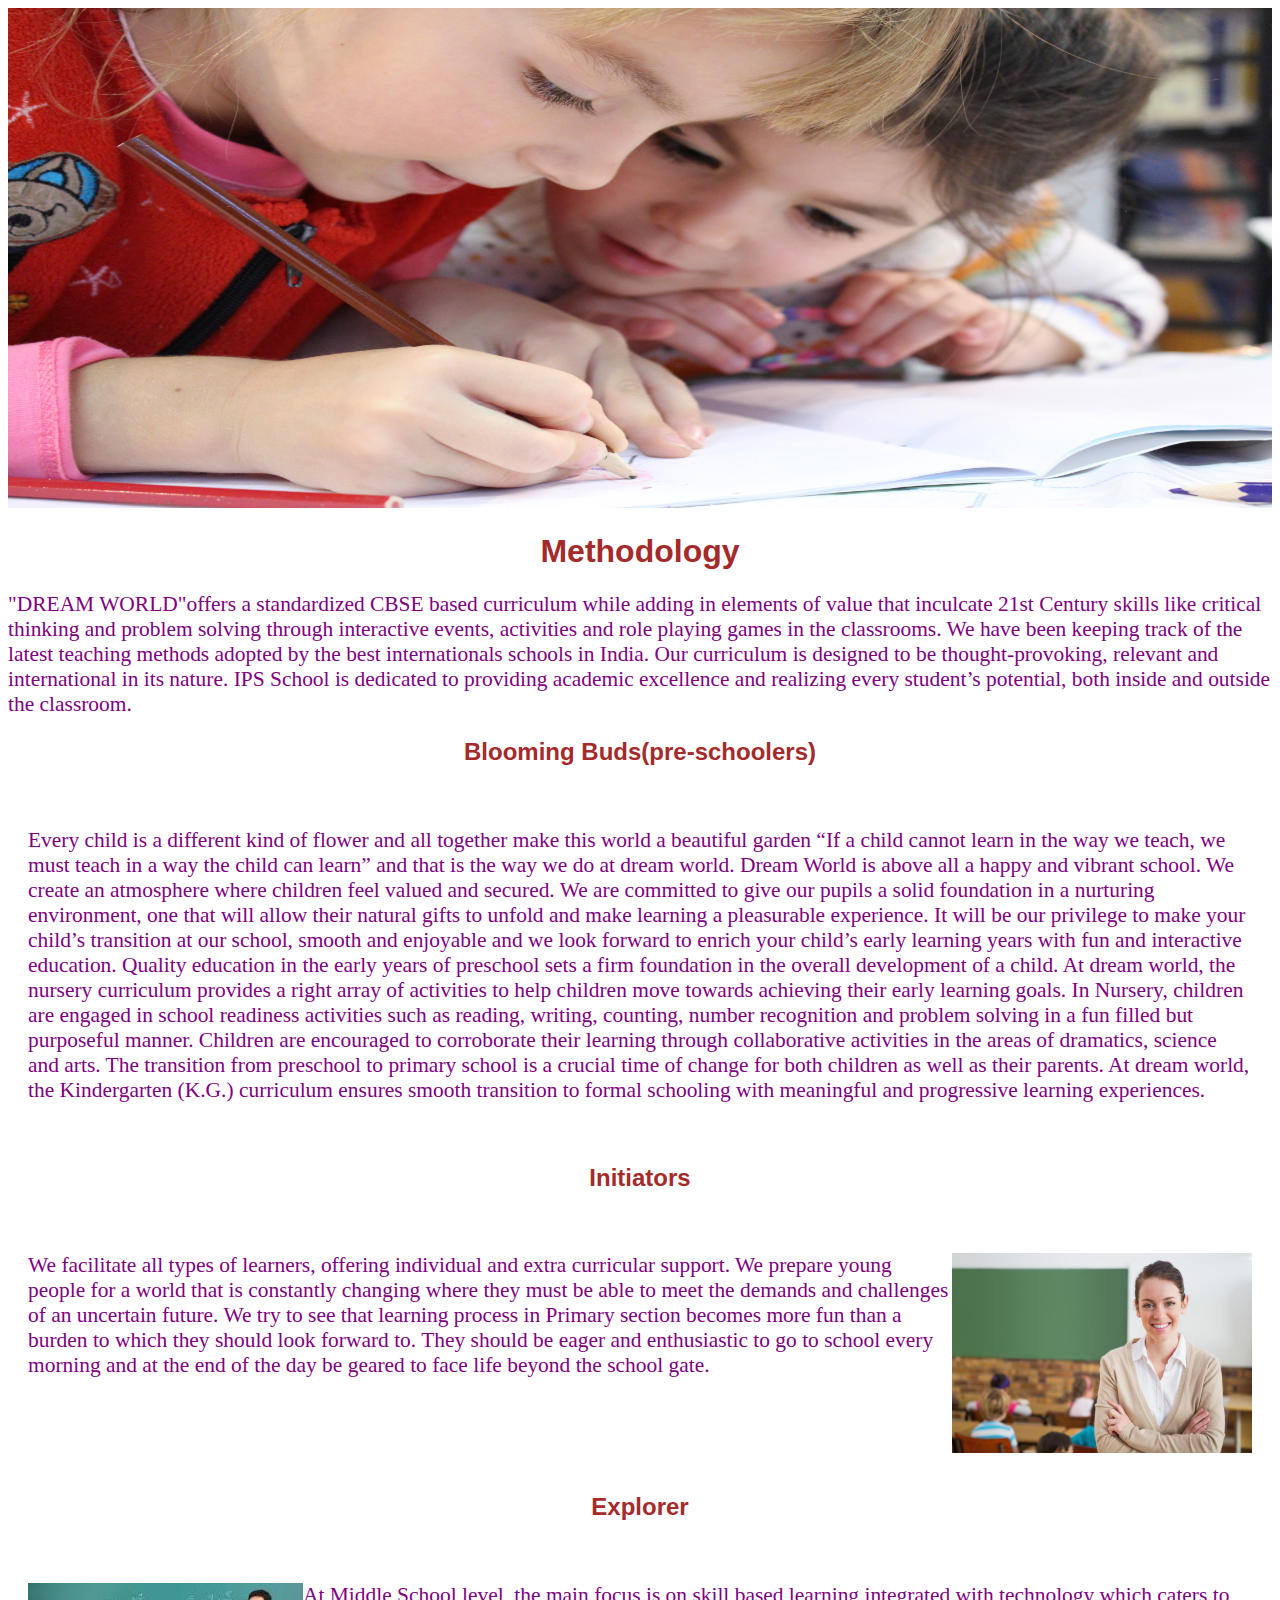
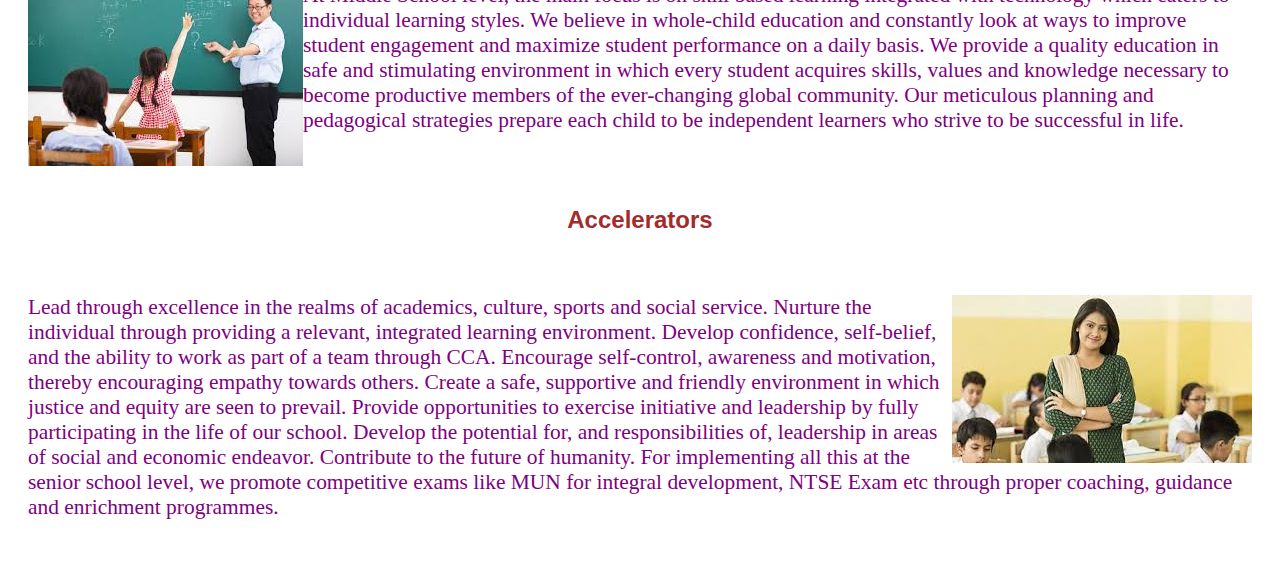
<file: acad.html>
<!DOCTYPE html>
<html lang="en">
<head>
    <meta charset="UTF-8">
    <meta name="viewport" content="width=device-width, initial-scale=1.0">
    <meta http-equiv="X-UA-Compatible" content="ie=edge">
    <title>Document</title>
    <link rel="stylesheet" href="styleo.css">
</head>
<body>
    <img src="kg.jpg" alt="" class="mainpic"><br>
    <h1>Methodology</h1>
    <p>"DREAM WORLD"offers a standardized CBSE based curriculum while adding in elements of value that inculcate 21st Century skills like critical thinking and problem solving through interactive events, activities and role playing games in the classrooms. We have been keeping track of the latest teaching methods adopted by the best internationals schools in India. Our curriculum is designed to be thought-provoking, relevant and international in its nature. IPS School is dedicated to providing academic excellence and realizing every student’s potential, both inside and outside the classroom.

        </p>
    <h2>Blooming Buds(pre-schoolers)</h2>
    <div>
    <p>Every child is a different kind of flower and all together make this world a beautiful garden “If a child cannot learn in the way we teach, we must teach in a way the child can learn” and that is the way we do at dream world. Dream World is above all a happy and vibrant school. We create an atmosphere where children feel valued and secured.

            We are committed to give our pupils a solid foundation in a nurturing environment, one that will allow their natural gifts to unfold and make learning a pleasurable experience. It will be our privilege to make your child’s transition at our school, smooth and enjoyable and we look forward to enrich your child’s early learning years with fun and interactive education.
            
            Quality education in the early years of preschool sets a firm foundation in the overall development of a child. At dream world, the nursery curriculum provides a right array of activities to help children move towards achieving their early learning goals.
            
            In Nursery, children are engaged in school readiness activities such as reading, writing, counting, number recognition and problem solving in a fun filled but purposeful manner. Children are encouraged to corroborate their learning through collaborative activities in the areas of dramatics, science and arts.
            
            The transition from preschool to primary school is a crucial time of change for both children as well as their parents. At dream world, the Kindergarten (K.G.) curriculum ensures smooth transition to formal schooling with meaningful and progressive learning experiences.</p></div>
    <h2>Initiators</h2><div>
    <p><img src="t1.jpg" class="rfloat">
        We facilitate all types of learners, offering individual and extra curricular support. We prepare young people for a world that is constantly changing where they must be able to meet the demands and challenges of an uncertain future.

        We try to see that learning process in Primary section becomes more fun than a burden to which they should look forward to. They should be eager and enthusiastic to go to school every morning and at the end of the day be geared to face life beyond the school gate.</p></div>
    <h2>Explorer</h2><div>
    <p><img src="t2.jpg" alt="" class="lfloat">
        At Middle School level, the main focus is on skill based learning integrated with technology which caters to individual learning styles. We believe in whole-child education and constantly look at ways to improve student engagement and maximize student performance on a daily basis.

        We provide a quality education in safe and stimulating environment in which every student acquires skills, values and knowledge necessary to become productive members of the ever-changing global community.
        
        Our meticulous planning and pedagogical strategies prepare each child to be independent learners who strive to be successful in life.
        
        </p></div>
    <h2>Accelerators</h2><div>
    <p>
        <img src="t3.jpg" alt="" class="rfloat">
        
Lead through excellence in the realms of academics, culture, sports and social service. Nurture the individual through providing a relevant, integrated learning environment. Develop confidence, self-belief, and the ability to work as part of a team through CCA. Encourage self-control, awareness and motivation, thereby encouraging empathy towards others.

Create a safe, supportive and friendly environment in which justice and equity are seen to prevail. Provide opportunities to exercise initiative and leadership by fully participating in the life of our school. Develop the potential for, and responsibilities of, leadership in areas of social and economic endeavor. Contribute to the future of humanity. For implementing all this at the senior school level, we promote competitive exams like MUN for integral development, NTSE Exam etc through proper coaching, guidance and enrichment programmes.
    </p></div>
    
</body>
</html>
</file>
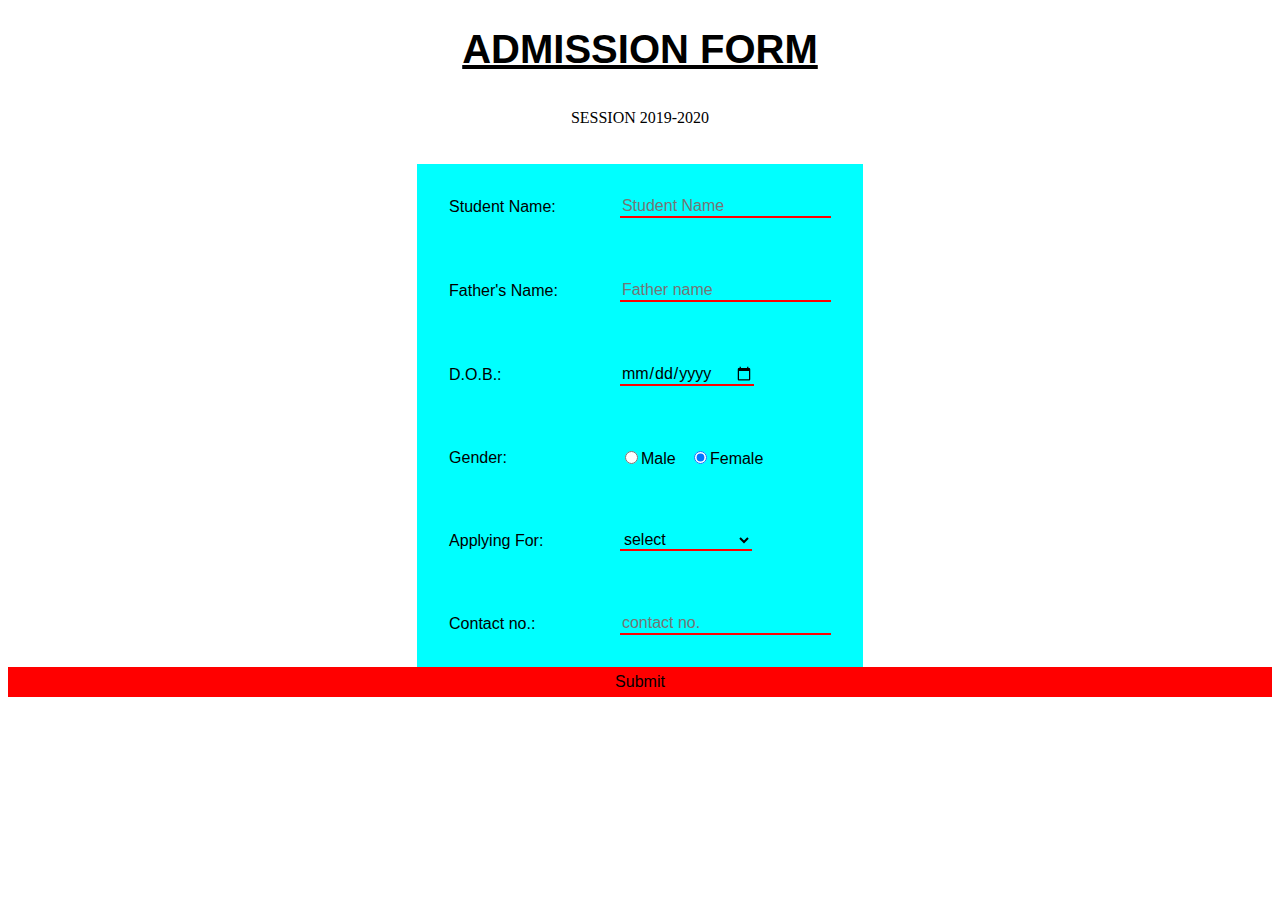
<file: admissionform.html>
<!DOCTYPE html>
<html lang="en">
<head>
    <meta charset="UTF-8">
    <meta name="viewport" content="width=device-width, initial-scale=1.0">
    <meta http-equiv="X-UA-Compatible" content="ie=edge">
    <title>Document</title>
    <link rel="stylesheet" href="aform.css">
</head>
<body>
    <h1>ADMISSION FORM</h1>
    <h6>SESSION 2019-2020</h6>
    <form action="form.php" method="POST">
        <table align="center">
            <tr>
                <td>Student Name:</td>
                <td><Input type="text" name="stuname" placeholder="Student Name" required></Input></td>
            </tr>
            <tr>
                <td>Father's Name:</td>
            <td><Input type="text" name="faname" placeholder="Father name"></Input></td></tr>
            <tr>
                <td>D.O.B.:</td>
                <td><Input type="date" name="dob"  placeholder="dd/mm/yyyy" required ></td>
                    
            </tr>
            <tr>
                <td>Gender:</td>
                <td><input type="radio" name="gender" value="male" checked required>Male &nbsp;
                    <input type="radio" name="gender" value="female" checked required>Female</td>
            </tr>
            <tr>
                <td>Applying For:</td>
                <td><select name="class" required>
                    <option value="">select</option>
                    <option value="L.K.G.">L.K.G.</option>
                    <option value="NURSERY">NURSERY</option>
                    <option value="U.K.G.">U.K.G.</option>
                    <option value="1">1</option>
                    <option value="2">2</option>
                    <option value="3">3</option>
                    <option value="4">4</option>
                    <option value="5">5</option>
                    <option value="6">6</option>
                    <option value="7">7</option>
                    <option value="8">8</option>
                    <option value="9">9</option>
                    <option value="11M">11MATHS</option>
                    <option value="11C">11COMMERCE</option>
                    <option value="11S">11SCIENCE</option>
                   
                </select></td>
            </tr>
            <tr>
                <td>Contact no.:</td>
                <td><input type="number"required name="cno" placeholder="contact no."></td>
            </tr>
        </table>
        <input class="butn" type="submit">
    </form>
</body>
</html>
</file>
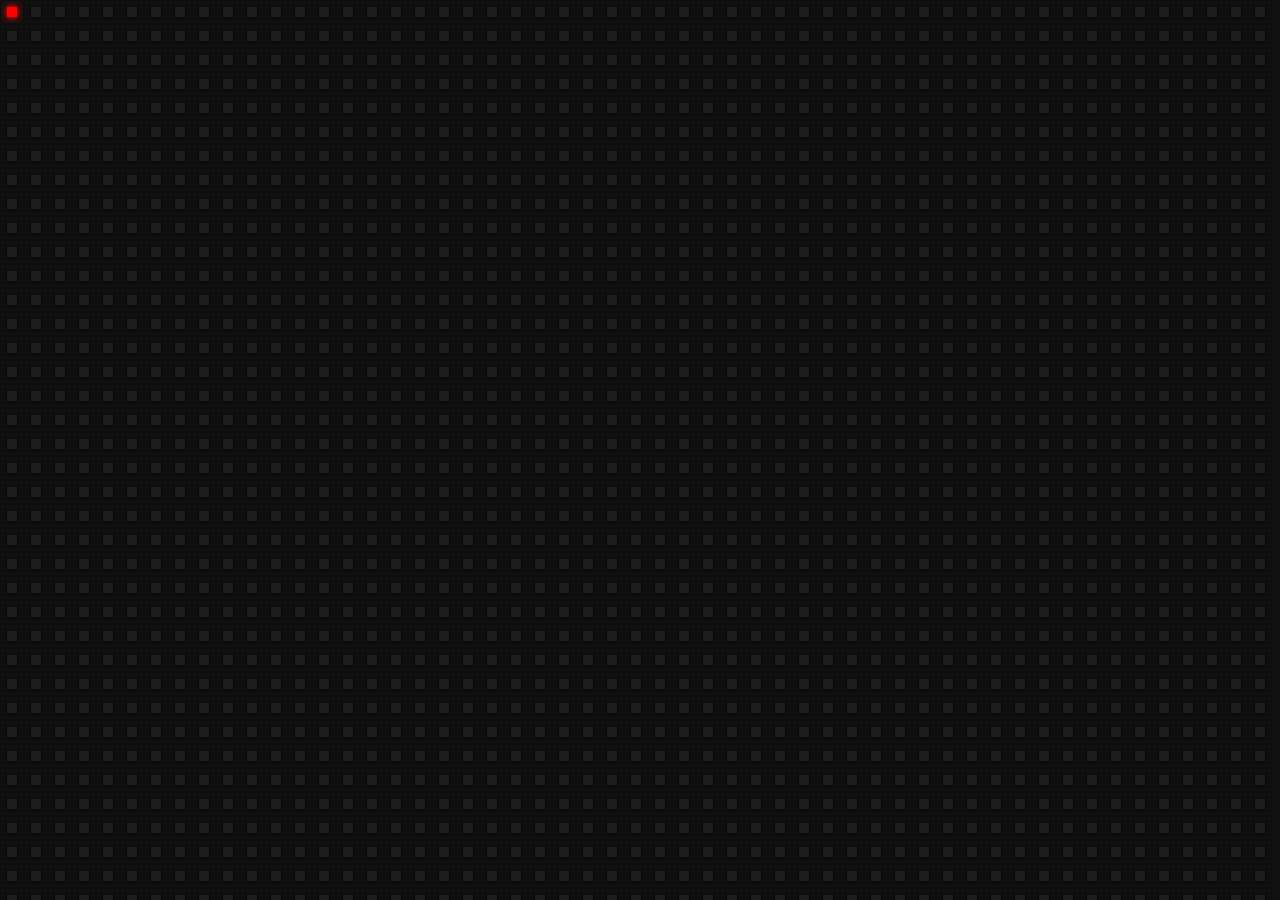
<file: analogus.html>
<!DOCTYPE html>
<html lang="en">
<head>
    
    <title>Document</title>
    <link rel="stylesheet" type="text/css" href="analo.css">
</head>
<body>
    <div class="container"></div>
    <script src="https://code.jquery.com/jquery-3.3.1.js"></script>
    <script type="text/javascript">
    for(var i=1; i<=2500; i++)
    {
        $('.container').append('<div class="box"></div>');
    }
    </script>
</body>
</html>
</file>
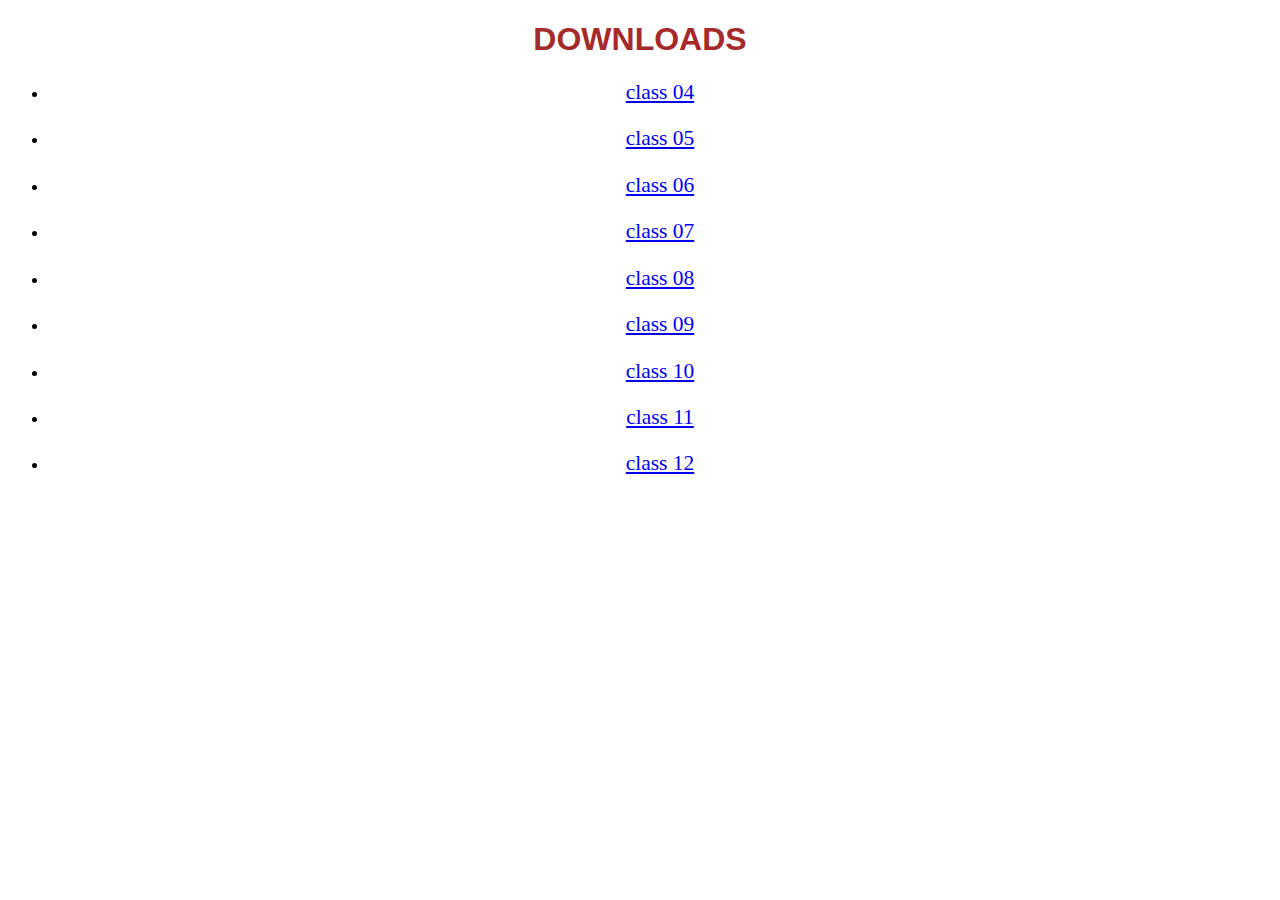
<file: dls.html>
<!DOCTYPE html>
<html lang="en">
<head>
    <meta charset="UTF-8">
    <meta name="viewport" content="width=device-width, initial-scale=1.0">
    <meta http-equiv="X-UA-Compatible" content="ie=edge">
    <title>Document</title>
    <link rel="stylesheet" href="styleo.css">
</head>
<body>
    <h1>DOWNLOADS</h1>
    <ul align="center">
        <li><p><a href="#">class 04</a></p></li>
        <li><p><a href="#">class 05</a></p></li>
        <li><p><a href="#">class 06</a></p></li>
        <li><p><a href="#">class 07</a></p></li>
        <li><p><a href="#">class 08</a></p></li>
        <li><p><a href="#">class 09</a></p></li>
        <li><p><a href="#">class 10</a></p></li>
        <li><p><a href="#">class 11</a></p></li>
        <li><p><a href="#">class 12</a></p></li>

    </ul>
    
</body>
</html>
</file>
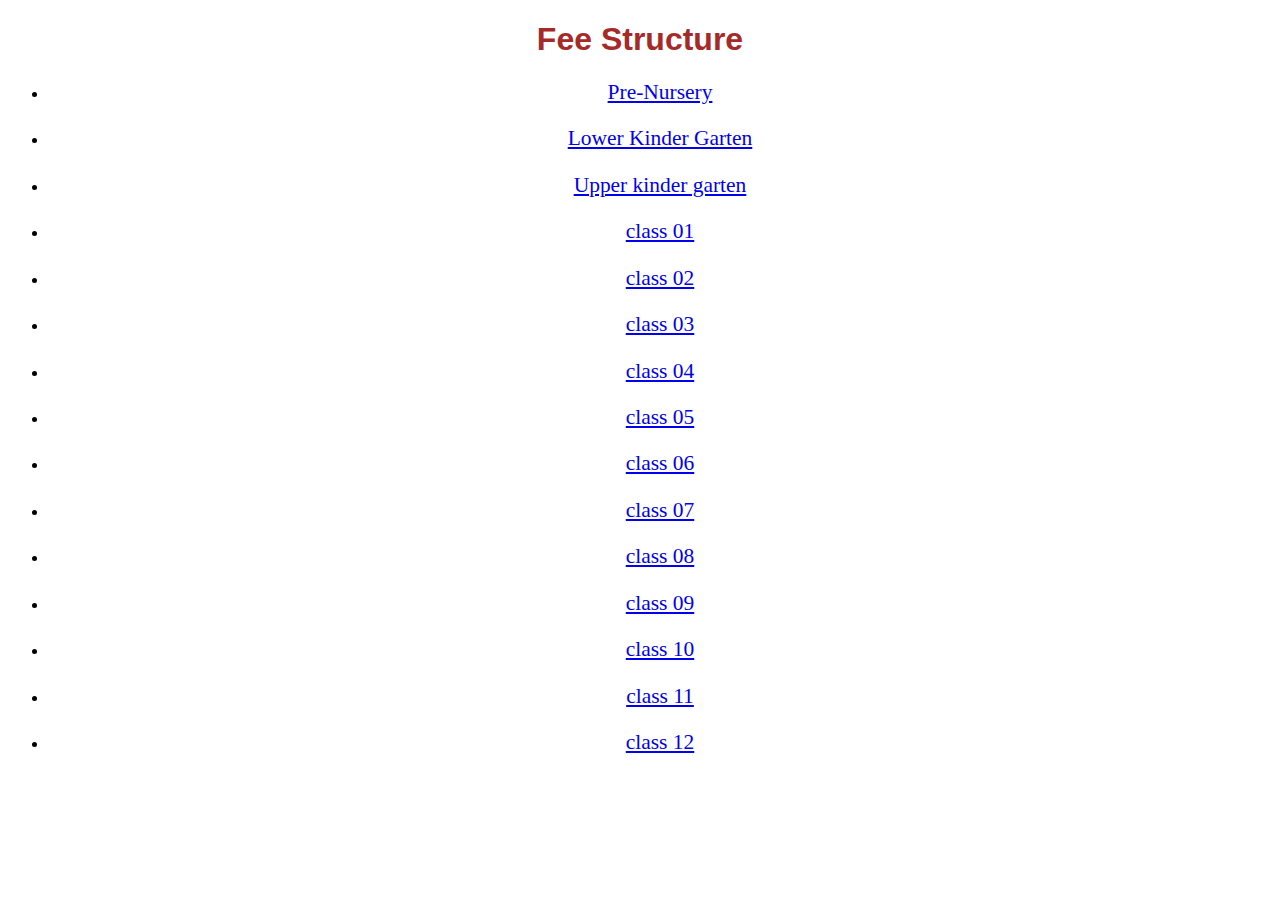
<file: fee.html>
<!DOCTYPE html>
<html lang="en">
<head>
    <meta charset="UTF-8">
    <meta name="viewport" content="width=device-width, initial-scale=1.0">
    <meta http-equiv="X-UA-Compatible" content="ie=edge">
    <title>Document</title>
    <link rel="stylesheet" href="styleo.css">
</head>
<body>
    <h1>Fee Structure</h1>
    <ul align="center">
            <li><p><a href="#">Pre-Nursery</a></p></li>
            <li><p><a href="#">Lower Kinder Garten</a></p></li>
            <li><p><a href="#">Upper kinder garten</a></p></li>
            <li><p><a href="#">class 01</a></p></li>
            <li><p><a href="#">class 02</a></p></li>
            <li><p><a href="#">class 03</a></p></li>
        <li><p><a href="#">class 04</a></p></li>
        <li><p><a href="#">class 05</a></p></li>
        <li><p><a href="#">class 06</a></p></li>
        <li><p><a href="#">class 07</a></p></li>
        <li><p><a href="#">class 08</a></p></li>
        <li><p><a href="#">class 09</a></p></li>
        <li><p><a href="#">class 10</a></p></li>
        <li><p><a href="#">class 11</a></p></li>
        <li><p><a href="#">class 12</a></p></li>

    </ul>
    
</body>
</html>
</file>
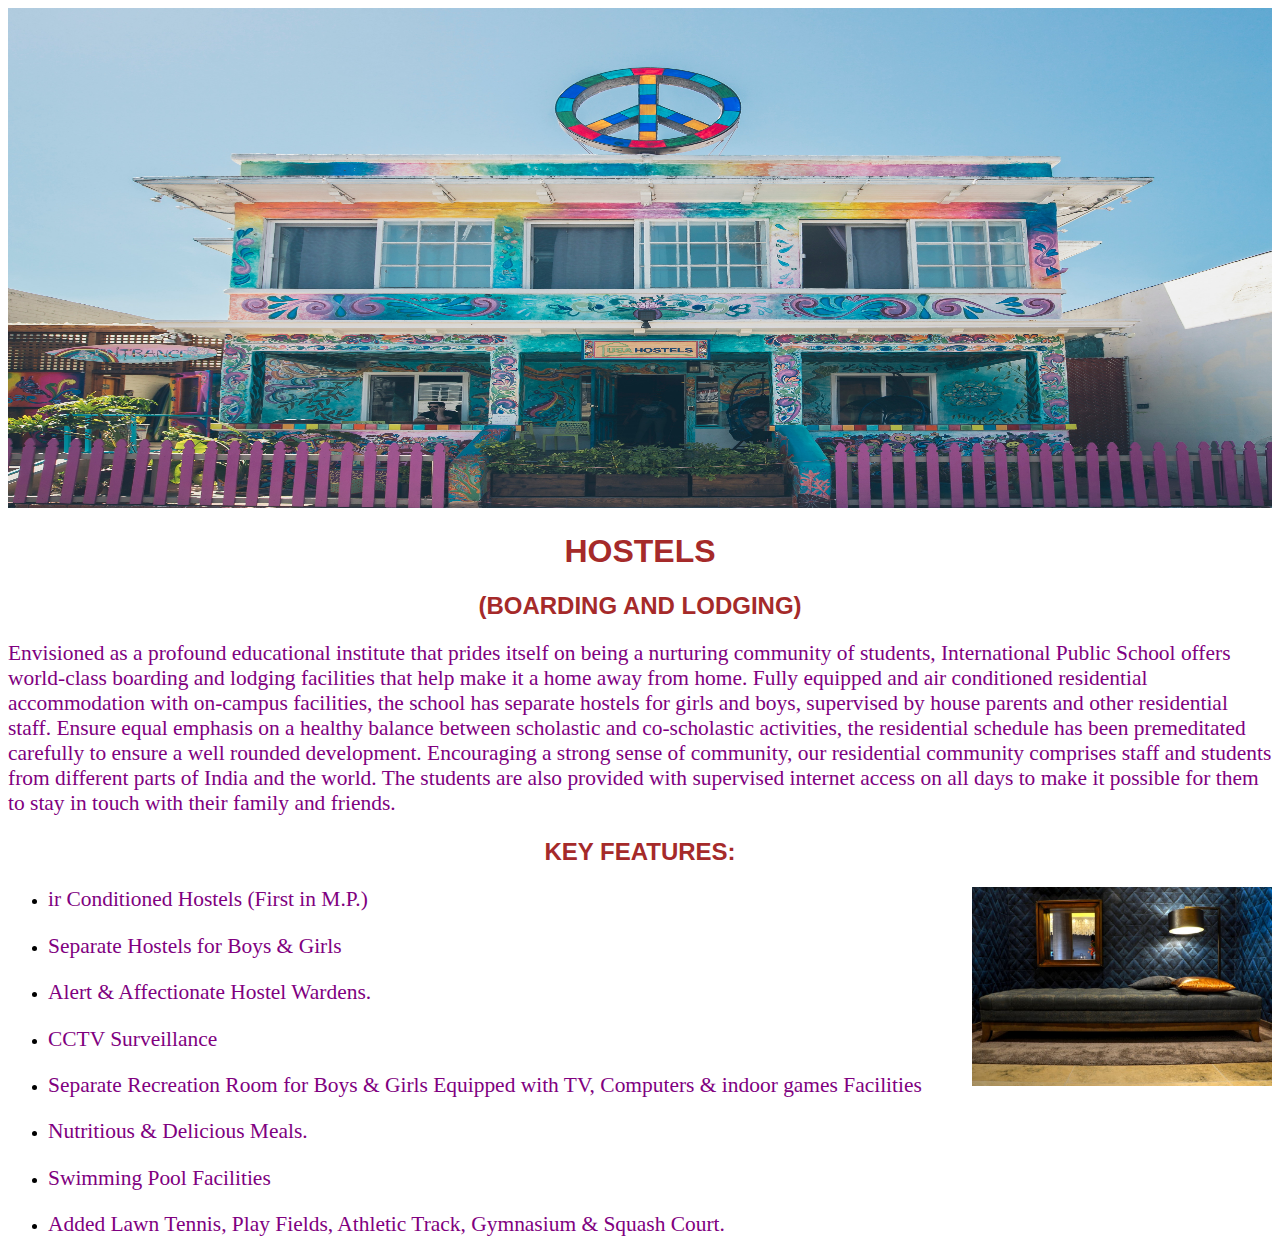
<file: hotels.html>
<!DOCTYPE html>
<html lang="en">
<head>
    <meta charset="UTF-8">
    <meta name="viewport" content="width=device-width, initial-scale=1.0">
    <meta http-equiv="X-UA-Compatible" content="ie=edge">
    <title>Document</title>
    <link rel="stylesheet" href="styleo.css">
</head>
<body>
    <img src="h1.jpg" alt="" class="mainpic">
    <h1>HOSTELS</h1>
    <h2>(BOARDING AND LODGING)</h2>
    <p>Envisioned as a profound educational institute that prides itself on being a nurturing community of students, International Public School offers world-class boarding and lodging facilities that help make it a home away from home. Fully equipped and air conditioned residential accommodation with on-campus facilities, the school has separate hostels for girls and boys, supervised by house parents and other residential staff.

            Ensure equal emphasis on a healthy balance between scholastic and co-scholastic activities, the residential schedule has been premeditated carefully to ensure a well rounded development. Encouraging a strong sense of community, our residential community comprises staff and students from different parts of India and the world. The students are also provided with supervised internet access on all days to make it possible for them to stay in touch with their family and friends.
        </p>
    <h2>KEY FEATURES:</h2>
        <p>
            <img src="h2.jpg" alt="" class="rfloat"></p><ul>
            <li><p>ir Conditioned Hostels (First in M.P.)</p></li>
            <li><p>Separate Hostels for Boys & Girls</p></li>            <li><p>Alert & Affectionate Hostel Wardens.</p></li>
            <li><p>CCTV Surveillance</p></li>
            <li><p>Separate Recreation Room for Boys & Girls Equipped with TV, Computers & indoor games Facilities</p></li>
            <li><p>Nutritious & Delicious Meals.</p></li>
            <li><p>Swimming Pool Facilities</p></li>
            <li><p>Added Lawn Tennis, Play Fields, Athletic Track, Gymnasium & Squash Court.</p></li>

        </ul></p>
    
</body>
</html>
</file>
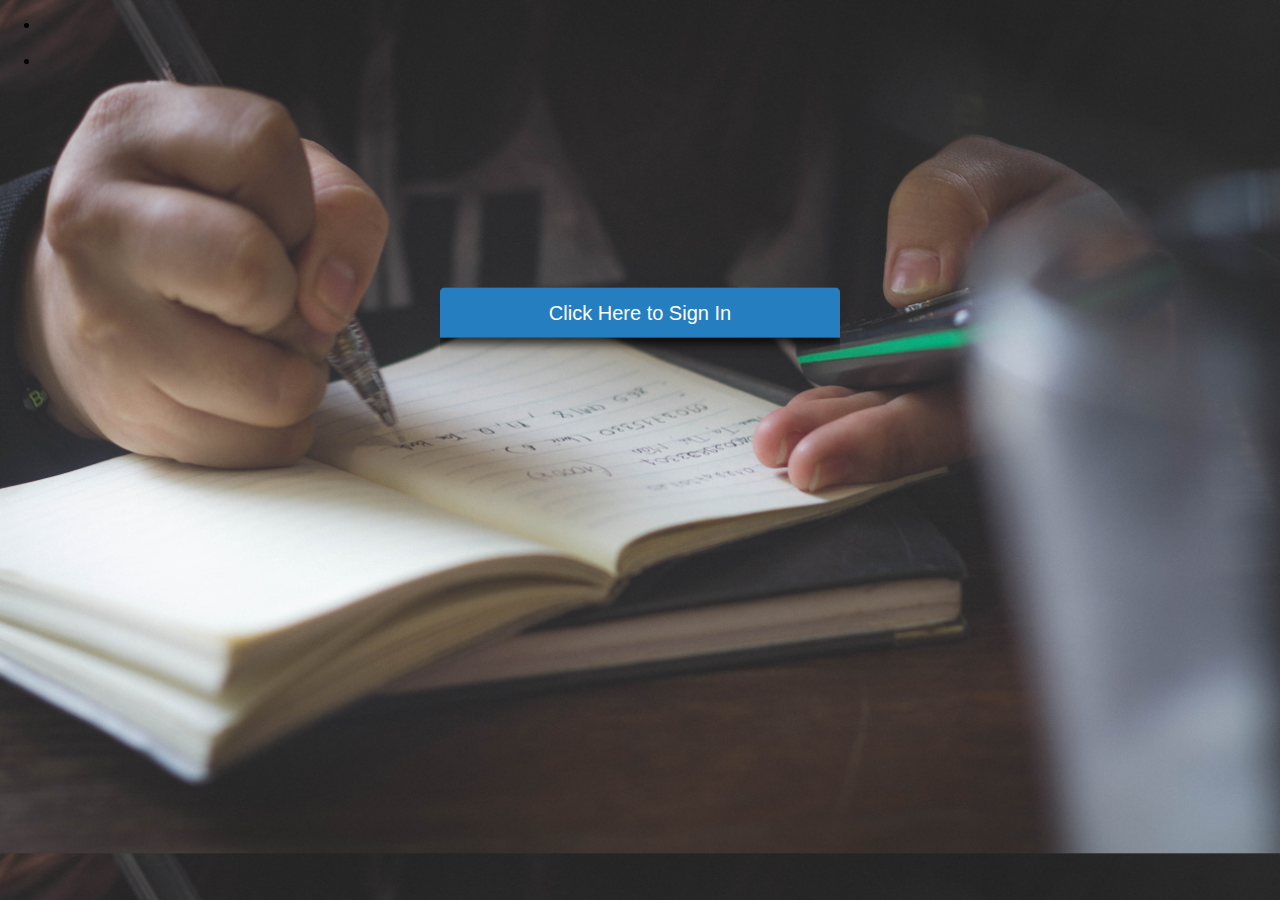
<file: login.html>
<!DOCTYPE html>
<html lang="en">
<head>
    <meta charset="UTF-8">
    <meta name="viewport" content="width=device-width, initial-scale=1.0">
    <meta http-equiv="X-UA-Compatible" content="ie=edge">
    <title>Document</title>
    <link rel="stylesheet" href="login.css">
</head>
<body background="bg.jpg">
    <ul>
        <li>
    <div class="container">
        <div class="signIn">Click Here to Sign In</div>
        <div class="fold">
            <form action="success.html">
                <input type="text" name="" placeholder="Username">
                <input type="password" name="" placeholder="Password">
                <a href="analogus.html">
                <input type="submit" name="" value="Login"></a>
                <a href="Successfull.html">Forget Password</a>
            </form>
        </div>
    </div>
    </li><br>
    <li><div class="container">
        <div class="signIn">Click Here to Sign In</div>
        <div class="fold">
            <form>
                <input type="text" name="" placeholder="Username">
                <input type="password" name="" placeholder="Password">
                <a href="analogus.html">
                <input type="submit" name="" value="Login"></a>
                <a href="Index.html">Forget Password</a>
            </form>
        </div>
    </div>
    </li>
    </ul>
    <script  language="JavaScript" type="text/javascript" src="https://code.jquery.com/jquery-3.4.1.js"></script>
    <script type="text/javascript">
        $(document).ready(function(){
            $('.signIn').click(function(){
                $('.fold').toggleClass('active')
            })
        })
    </script>    
</body>
</html>
</file>
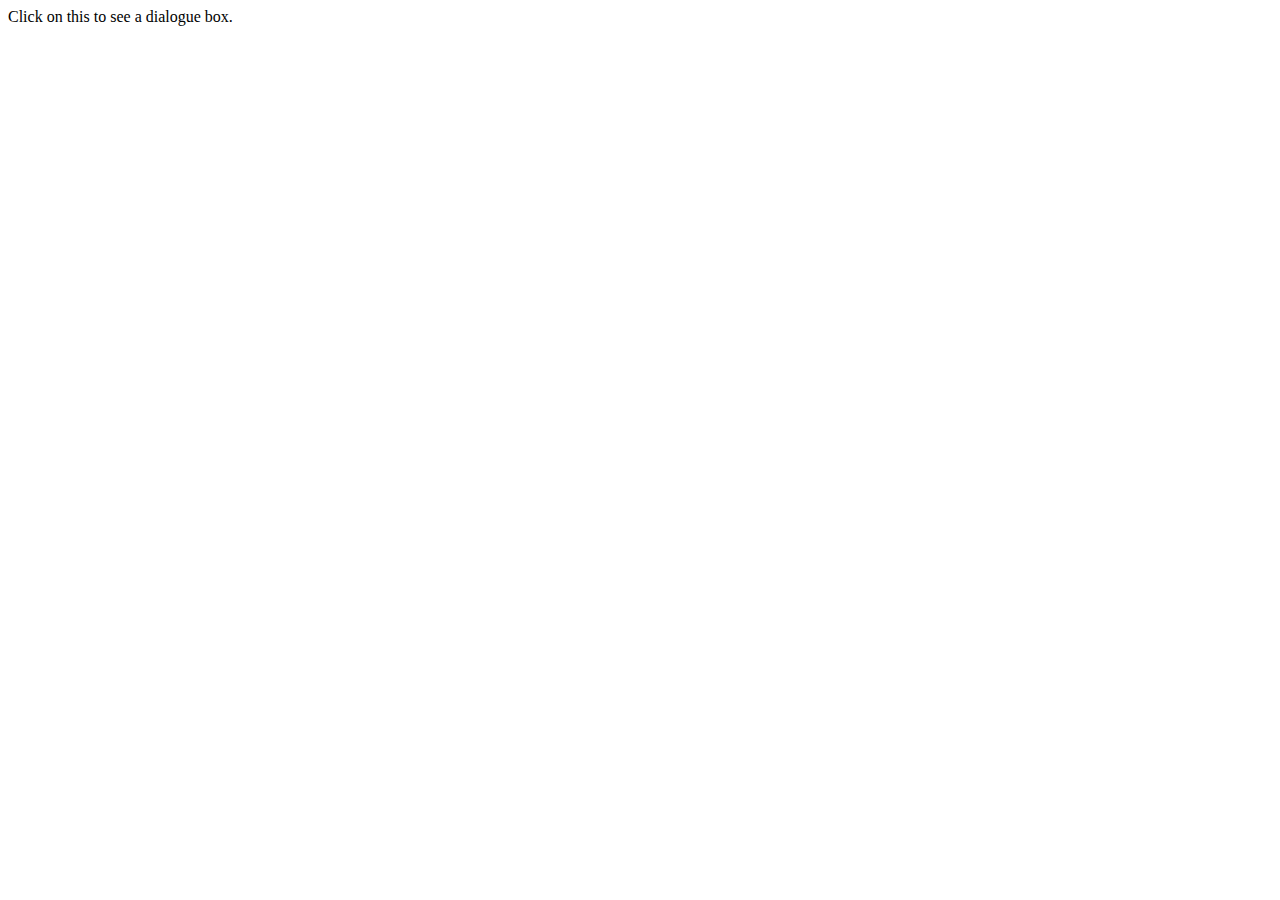
<file: Untitled-1.htm>
<html>

   <head>
      <title>jQuery Function</title>
      <script src = "https://ajax.googleapis.com/ajax/libs/jquery/3.2.1/jquery.min.js"></script>

      <script>
        $(document).ready(function() {
          $("div").click(function() {
            alert("Hello, world!");
          });
        });
      </script>
   </head>
   
   <body>
      <div id = "mydiv">
         Click on this to see a dialogue box.
      </div>
   </body>
</html>
</file>
<file: styleo.css>
.mainpic{
    width: 100%;
    height:500px;
}
.rfloat.lfloat{
    width: 50px;
   height:20px;

}
.rfloat{
    width: 300px;
    height: auto;
    float: right;
}
.lfloat{
    float:left;
}
div{
   margin: 20px;
   display: inline-block;
}
h2{
    text-align: center;
    font-family: 'Lucida Sans', 'Lucida Sans Regular', 'Lucida Grande', 'Lucida Sans Unicode', Geneva, Verdana, sans-serif;
    color:brown;

}
p{
    font-family: cursive;
    color: purple;
    font-size: 1.34em;
}
h1{
    font-family: Verdana, Geneva, Tahoma, sans-serif;
    color: brown;
    text-align: center;
}
</file>
<file: aform.css>
*{
    
    font-family: Verdana, Geneva, Tahoma, sans-serif;
    font-size: 16px;

}
h1{
    font-size: 40px;
    font-weight: bold;
    text-decoration: underline;
    text-align: center;
}
h6{
    font-weight: lighter;
    text-align: center;
    font-family: cursive;
}
table{
    text-align: center;
    background: cyan;
    position: relative;
}
td{
    padding: 30px;
    text-align: left;
}
input{
    border: none;
    border-bottom: 2px solid red;
    background-color: cyan;

}
select{
    border: none;
    border-bottom: 2px solid red;
    background-color: cyan;
}
.butn{
    width: 100%;
    border: none;
    background-color:red;
    text-align: center;
    padding: 2px;
    height: 30px;
}
</file>
<file: analo.css>
*{
    margin: 0;
    padding: 0;
}

.container{
    width: 100%;
    height: 100vh;
    overflow: hidden;
    background: #111;
}
.container .box{
    position: relative;
    width: 24px;
    height: 24px;
    background: #111;
    float: left;    
    border: 1px solid rgba(0, 0, 0, 0.2);
    box-sizing: border-box;
    overflow: hidden;
}
.container .box:before{
    content: ' ';
    position: absolute;
    top: 6px;
    left: 6px;
    right: 6px;
    bottom: 6px;
    background: #1d1d1d;
    box-shadow: 0 1px 4px #000;
    transition: 2s ease-in-out;
}
.container .box:hover:before{
    transition: 0s ease-in-out;
}
.container .box:nth-child(9n+1):hover:before{
    background:#f00;
    box-shadow: 0 0 3px #f00,
                0 0 10px #f00;
}
.container .box:nth-child(9n+4):hover:before{
    background:#f0f0;
    box-shadow: 0 0 3px ,
                0 0 3px;
}
.container .box:nth-child(9n+3):hover:before{
    background:#00f;
    box-shadow: 0 0 3px ,
                0 0 3px;
}
.container .box:nth-child(9n+4):hover:before{
    background:#ff0;
    box-shadow: 0 0 3px ,
                0 0 3px;
}
.container .box:nth-child(9n+5):hover:before{
    background:#ff0;
    box-shadow: 0 0 3px ,
                0 0 3px;
}
.container .box:nth-child(9n+6):hover:before{
    background:#f0f;
    box-shadow: 0 0 3px ,
                0 0 3px;
}
.container .box:nth-child(9n+7):hover:before{
    background:#e91e63;
    box-shadow: 0 0 3px ,
                0 0 3px;
}
.container .box:nth-child(9n+8):hover:before{
    background:#00ffad;
    box-shadow: 0 0 3px ,
                0 0 9px;
}
.container .box:nth-child(9n+9):hover:before{
    background:#f45103;
    box-shadow: 0 0 3px ,
                0 0 10px;

}
</file>
<file: login.css>
body
{
    margin: 0;
    padding: 0;
    background: url(bg.jpg);
    background-size: cover;
    font-family: sans-serif;
}
.container
{
    position: absolute;
    top: 50%;
    left: 50%;
    transform: translate(-50%,-50%);
    width: 400px;
    border-radius: 5px;
    box-sizing: border-box;
    overflow: hidden;
}
.signIn
{
    position: relative;
    width: 100%;
    height: 50px;
    background: #247ebf;
    color: #fff;
    text-align: center;
    line-height: 50px;
    font-size: 20px;
    cursor: pointer;
    box-shadow: 0 5px 10px rgba(0,0,0,.5);
}
.fold
{
    position: relative;
    width: 100%;
    background: rgba(17,24,34,.8);
    transform-origin: top;
    padding: 30px 20px;
    box-sizing: border-box;
    transition: .5s;
    transform: perspective(2000px) rotateX(90deg);
}
.fold.active
{
    transform: perspective(2000px) rotateX(0deg);
}
.fold form input[type="text"],
.fold form input[type="password"]
{
    width: 100%;
    margin-bottom: 20px;
    height: 40px;
    padding: 10px 20px;
    box-sizing: border-box;
    border-radius: 40px;
    box-shadow: none;
    outline: none;
    color: #fff;
    background: transparent;
    border: 1px solid #fff;
}
::placeholder
{
    color: #fff;
}
.fold form input[type="submit"]
{
    display: block;
    padding: 12px 40px;
    border-radius: 40px;
    box-shadow: none;
    border: none;
    outline: none;
    cursor: pointer;
    background: #1d2b38;
    color: #fff;
    box-shadow: 0 5px 10px rgba(0,0,0,.5);
}
.fold form input[type="submit"]:hover
{
    background: #247ebf;
}
.fold form a
{
    color: #fff;
    margin-top: 20px;
    display: block;
    font-size: 14px;
    text-align: right;
    text-decoration: none;
    font-weight: bold;
}
</file>
